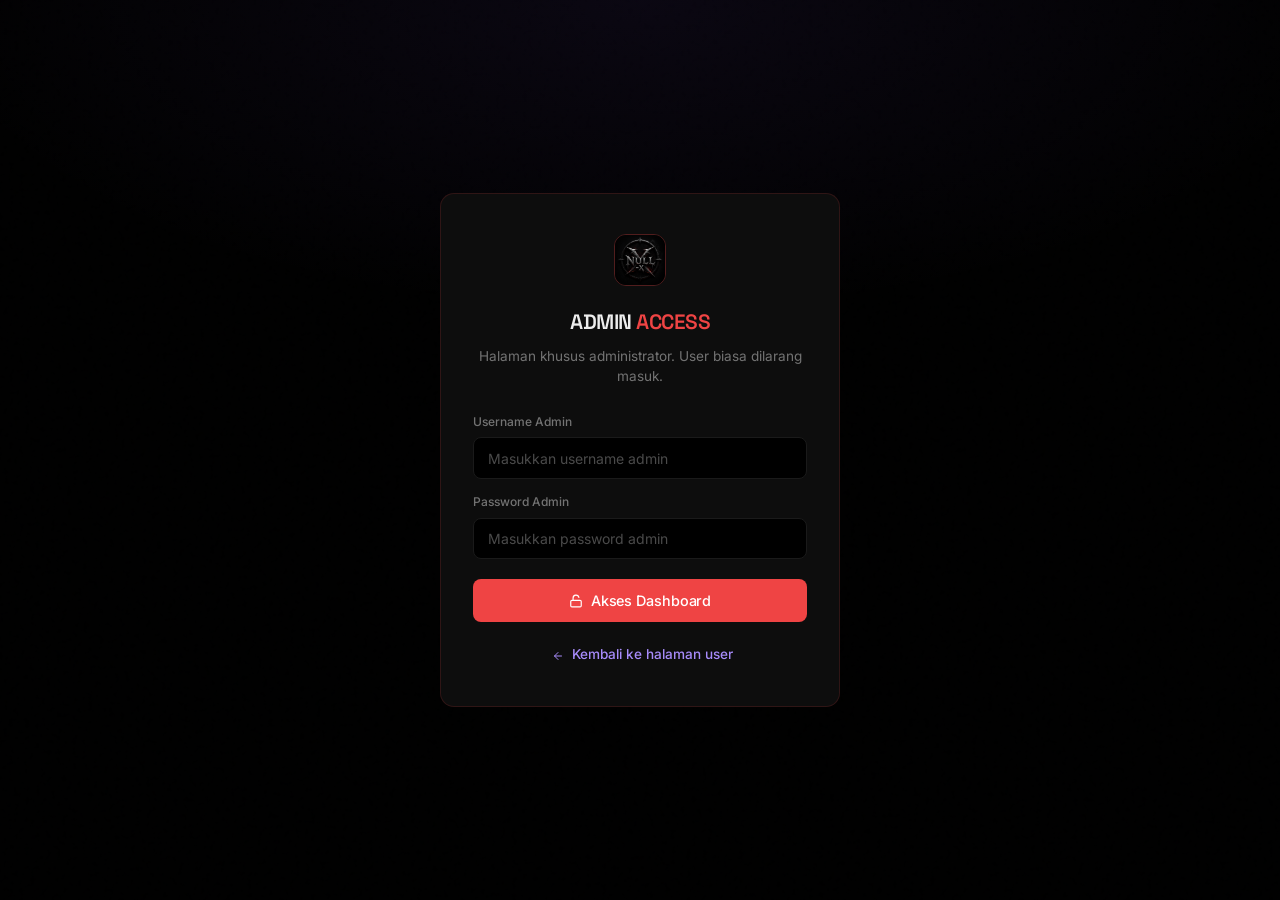
<file: admin-login.html>
<!DOCTYPE html>
<html lang="id">
<head>
    <meta charset="UTF-8">
    <meta name="viewport" content="width=device-width, initial-scale=1.0">
    <title>NULL-X | Admin Access</title>
    <link rel="stylesheet" href="style.css?v=5">
    <link href="https://fonts.googleapis.com/css2?family=Inter:wght@300;400;500;600;700;800&family=Space+Grotesk:wght@400;500;600;700&display=swap" rel="stylesheet">
</head>
<body class="admin-login-body">

    <div class="bg-radial"></div>
    <div class="bg-noise"></div>

    <div class="auth-page-full">
        <div class="auth-card admin-auth-card">
            <div class="auth-logo-wrap admin-logo-wrap">
                <img src="assets/logo.png" alt="NULL-X" onerror="this.src='https://placehold.co/100x100/ef4444/ffffff?text=ADM'">
            </div>
            <h2 class="auth-title">ADMIN <span style="color: #ef4444;">ACCESS</span></h2>
            <p class="auth-sub">Halaman khusus administrator. User biasa dilarang masuk.</p>

            <form id="admin-login-form" onsubmit="handleAdminLogin(event)">
                <div class="input-group">
                    <label>Username Admin</label>
                    <input type="text" id="admin-username" placeholder="Masukkan username admin" required autocomplete="off">
                </div>
                <div class="input-group">
                    <label>Password Admin</label>
                    <input type="password" id="admin-password" placeholder="Masukkan password admin" required>
                </div>
                <button type="submit" class="btn-glow btn-full admin-btn-glow">
                    <svg width="14" height="14" viewBox="0 0 24 24" fill="none" stroke="currentColor" stroke-width="2" stroke-linecap="round" stroke-linejoin="round"><rect x="3" y="11" width="18" height="11" rx="2"/><path d="M7 11V7a5 5 0 0 1 9.9-1"/></svg>
                    <span>Akses Dashboard</span>
                </button>
            </form>

            <p class="auth-footer">
                <a href="index.html">
                    <svg width="12" height="12" viewBox="0 0 24 24" fill="none" stroke="currentColor" stroke-width="2" stroke-linecap="round" stroke-linejoin="round" style="display:inline-block; vertical-align:middle; margin-right:4px;"><path d="M19 12H5M12 19l-7-7 7-7"/></svg>
                    Kembali ke halaman user
                </a>
            </p>
        </div>
    </div>

<script>
    if (sessionStorage.getItem('nx_admin') === 'true') {
        window.location.href = 'admin.html';
    }

    function handleAdminLogin(event) {
        event.preventDefault();
        const username = document.getElementById('admin-username').value.trim();
        const password = document.getElementById('admin-password').value.trim();
        const ADMIN_USER = "NULL-X1";
        const ADMIN_PW = "NULLX2026";

        function showSimpleAlert(title, message, type) {
            const overlay = document.createElement('div');
            overlay.className = 'modal-overlay show';
            const icon = type === 'success' 
                ? '<svg width="26" height="26" viewBox="0 0 24 24" fill="none" stroke="currentColor" stroke-width="2" stroke-linecap="round" stroke-linejoin="round"><polyline points="20 6 9 17 4 12"/></svg>'
                : '<svg width="26" height="26" viewBox="0 0 24 24" fill="none" stroke="currentColor" stroke-width="2" stroke-linecap="round" stroke-linejoin="round"><circle cx="12" cy="12" r="10"/><line x1="15" y1="9" x2="9" y2="15"/><line x1="9" y1="9" x2="15" y2="15"/></svg>';
            overlay.innerHTML = `
                <div class="modal-box">
                    <div class="modal-icon ${type}">${icon}</div>
                    <h3 class="modal-title">${title}</h3>
                    <p class="modal-message">${message}</p>
                    <div class="modal-actions">
                        <button class="modal-btn modal-btn-primary" onclick="this.closest('.modal-overlay').remove()">OK</button>
                    </div>
                </div>
            `;
            document.body.appendChild(overlay);
        }

        if (username === ADMIN_USER && password === ADMIN_PW) {
            sessionStorage.setItem('nx_admin', 'true');
            showSimpleAlert('Akses Diterima', 'Selamat datang, Admin NULL-X.', 'success');
            setTimeout(() => window.location.href = 'admin.html', 1200);
        } else {
            showSimpleAlert('Akses Ditolak', 'Username atau Password Admin salah.', 'error');
            document.getElementById('admin-password').value = '';
        }
    }
</script>
</body>
</html>
</file>
<file: style.css>
/* ==================== ROOT ==================== */
:root {
    --bg: #000000;
    --bg-elevated: #0a0a0a;
    --bg-card: #0d0d0d;
    --bg-hover: #141414;
    --primary: #8b5cf6;
    --primary-soft: #a78bfa;
    --primary-dim: rgba(139, 92, 246, 0.15);
    --primary-glow: rgba(139, 92, 246, 0.4);
    --text: #ededed;
    --text-muted: #737373;
    --text-dim: #4a4a4a;
    --border: #1a1a1a;
    --border-hover: #2a2a2a;
    --danger: #ef4444;
    --success: #22c55e;
    --radius: 10px;
    --radius-lg: 14px;
    --font-display: 'Space Grotesk', sans-serif;
    --font-body: 'Inter', sans-serif;
}

* { margin: 0; padding: 0; box-sizing: border-box; }
html { scroll-behavior: smooth; }

body {
    background: var(--bg);
    color: var(--text);
    font-family: var(--font-body);
    font-size: 15px;
    line-height: 1.6;
    min-height: 100vh;
    display: flex;
    flex-direction: column;
    overflow-x: hidden;
    -webkit-font-smoothing: antialiased;
    -moz-osx-font-smoothing: grayscale;
}

a { text-decoration: none; color: inherit; cursor: pointer; }
ul { list-style: none; }
img { max-width: 100%; display: block; }
button { font-family: inherit; }

/* ==================== BACKGROUND ==================== */
.bg-radial {
    position: fixed;
    top: 0; left: 50%;
    transform: translateX(-50%);
    width: 100%; height: 100%;
    background: radial-gradient(ellipse 80% 50% at 50% 0%, rgba(139, 92, 246, 0.07), transparent 70%);
    z-index: -1;
    pointer-events: none;
}
.bg-noise {
    position: fixed;
    top: 0; left: 0;
    width: 100%; height: 100%;
    background-image: url("data:image/svg+xml,%3Csvg viewBox='0 0 200 200' xmlns='http://www.w3.org/2000/svg'%3E%3Cfilter id='n'%3E%3CfeTurbulence type='fractalNoise' baseFrequency='0.85' numOctaves='3'/%3E%3C/filter%3E%3Crect width='100%25' height='100%25' filter='url(%23n)' opacity='0.4'/%3E%3C/svg%3E");
    opacity: 0.02;
    z-index: -1;
    pointer-events: none;
}

/* ==================== NAVBAR ==================== */
.navbar {
    display: flex;
    justify-content: space-between;
    align-items: center;
    padding: 0.9rem 2rem;
    background: rgba(0, 0, 0, 0.75);
    backdrop-filter: blur(20px) saturate(180%);
    -webkit-backdrop-filter: blur(20px) saturate(180%);
    border-bottom: 1px solid var(--border);
    position: sticky;
    top: 0;
    z-index: 100;
}
.nav-brand {
    display: flex;
    align-items: center;
    gap: 10px;
    cursor: pointer;
}
.logo-wrap {
    width: 30px;
    height: 30px;
    border-radius: 7px;
    overflow: hidden;
    border: 1px solid var(--border);
    transition: border-color 0.2s;
}
.logo-wrap:hover { border-color: var(--border-hover); }
.logo-wrap img { width: 100%; height: 100%; object-fit: cover; }

.brand-text {
    font-family: var(--font-display);
    font-weight: 600;
    font-size: 0.95rem;
    letter-spacing: -0.3px;
    color: var(--text);
}
.brand-text span { color: var(--primary-soft); }

.admin-badge {
    font-size: 0.6rem;
    background: var(--danger);
    color: #fff;
    padding: 2px 6px;
    border-radius: 4px;
    margin-left: 6px;
    letter-spacing: 0.8px;
    font-weight: 700;
    vertical-align: middle;
    text-transform: uppercase;
}

.nav-links {
    display: flex;
    gap: 1.75rem;
    font-size: 0.85rem;
    font-weight: 500;
}
.nav-link {
    color: var(--text-muted);
    transition: color 0.2s;
    padding: 4px 0;
}
.nav-link:hover { color: var(--text); }
.nav-link.active { color: var(--text); }

/* ==================== BUTTONS ==================== */
.btn-glow {
    background: var(--primary);
    color: #fff;
    border: none;
    padding: 0.55rem 1.1rem;
    border-radius: 8px;
    font-weight: 500;
    font-size: 0.85rem;
    cursor: pointer;
    display: inline-flex;
    align-items: center;
    justify-content: center;
    gap: 8px;
    transition: all 0.2s ease;
    letter-spacing: -0.1px;
}
.btn-glow:hover {
    background: var(--primary-soft);
    transform: translateY(-1px);
    box-shadow: 0 4px 12px rgba(139, 92, 246, 0.3);
}
.btn-glow:active { transform: translateY(0); }

.btn-large { padding: 0.8rem 1.6rem; font-size: 0.9rem; border-radius: 10px; }
.btn-full { width: 100%; padding: 0.8rem; font-size: 0.9rem; margin-top: 0.4rem; }

.btn-outline {
    background: transparent;
    color: var(--text);
    border: 1px solid var(--border);
    padding: 0.55rem 1.1rem;
    border-radius: 8px;
    font-weight: 500;
    font-size: 0.85rem;
    cursor: pointer;
    display: inline-flex;
    align-items: center;
    justify-content: center;
    gap: 8px;
    transition: all 0.2s ease;
}
.btn-outline:hover {
    background: var(--bg-hover);
    border-color: var(--border-hover);
    color: var(--text);
}

/* ==================== ADMIN ACTION BUTTONS ==================== */
button[title^="Edit"] {
    position: relative;
    overflow: hidden;
}
button[title^="Edit"]:hover {
    border-color: rgba(139,92,246,0.8) !important;
    color: #ddd6fe !important;
    background: linear-gradient(135deg, rgba(139,92,246,0.25), rgba(99,102,241,0.15)) !important;
    box-shadow: 0 0 18px rgba(139,92,246,0.35), 0 0 40px rgba(139,92,246,0.1) !important;
    transform: translateY(-1px);
}
button[title^="Edit"]:active {
    transform: translateY(0) scale(0.97);
}
button[title^="Hapus"]:hover {
    border-color: rgba(239,68,68,0.7) !important;
    color: #fecaca !important;
    background: linear-gradient(135deg, rgba(239,68,68,0.2), rgba(220,38,38,0.1)) !important;
    box-shadow: 0 0 18px rgba(239,68,68,0.3), 0 0 40px rgba(239,68,68,0.08) !important;
    transform: translateY(-1px);
}
button[title^="Hapus"]:active {
    transform: translateY(0) scale(0.97);
}

/* ==================== PAGE ==================== */
.page { display: none; flex: 1; }
.page.active { display: block; animation: pageIn 0.3s ease; }
@keyframes pageIn { from { opacity: 0; } to { opacity: 1; } }
.container { max-width: 1100px; margin: 0 auto; padding: 3rem 2rem; width: 100%; }

/* ==================== HERO ==================== */
.hero {
    text-align: center;
    padding: 4.5rem 2rem 3rem;
    max-width: 800px;
    margin: 0 auto;
}
.hero-tag {
    display: inline-flex;
    align-items: center;
    gap: 8px;
    background: var(--bg-card);
    border: 1px solid var(--border);
    color: var(--text-muted);
    padding: 6px 14px;
    border-radius: 100px;
    font-size: 0.7rem;
    font-weight: 500;
    letter-spacing: 1px;
    margin-bottom: 1.5rem;
    text-transform: uppercase;
    font-family: var(--font-display);
}
.hero-tag .dot {
    width: 6px; height: 6px;
    background: var(--success);
    border-radius: 50%;
    box-shadow: 0 0 8px var(--success);
}
.hero h1 {
    font-family: var(--font-display);
    font-size: 3.25rem;
    font-weight: 600;
    line-height: 1.08;
    letter-spacing: -1.5px;
    margin-bottom: 1.25rem;
    color: var(--text);
}
.text-gradient {
    background: linear-gradient(180deg, #ffffff 0%, #a78bfa 100%);
    -webkit-background-clip: text;
    -webkit-text-fill-color: transparent;
    background-clip: text;
    display: inline-block;
}
.hero p {
    color: var(--text-muted);
    font-size: 1rem;
    max-width: 520px;
    margin: 0 auto 2rem;
    line-height: 1.65;
}
.hero-buttons { display: flex; gap: 0.75rem; justify-content: center; flex-wrap: wrap; }

/* ==================== SECTION ==================== */
.section-header { text-align: center; margin-bottom: 2.5rem; }
.section-label {
    display: inline-block;
    color: var(--primary-soft);
    font-size: 0.7rem;
    font-weight: 600;
    letter-spacing: 2px;
    margin-bottom: 0.6rem;
    text-transform: uppercase;
    font-family: var(--font-display);
}
.section-title {
    font-family: var(--font-display);
    font-size: 2rem;
    font-weight: 600;
    letter-spacing: -1px;
    margin-bottom: 0.6rem;
    color: var(--text);
}
.section-sub { color: var(--text-muted); font-size: 0.9rem; }

/* ==================== PRICING CARD ==================== */
.pricing-grid {
    display: grid;
    grid-template-columns: repeat(auto-fit, minmax(280px, 1fr));
    gap: 1rem;
}
.pricing-card {
    background: var(--bg-card);
    border: 1px solid var(--border);
    border-radius: var(--radius-lg);
    padding: 1.75rem;
    transition: all 0.2s ease;
    display: flex;
    flex-direction: column;
    min-height: 100%;
}
.pricing-card:hover {
    border-color: rgba(139, 92, 246, 0.35);
    background: var(--bg-elevated);
    transform: translateY(-3px);
    box-shadow: 0 12px 30px rgba(0, 0, 0, 0.4);
}
.pricing-card h3 {
    font-family: var(--font-display);
    font-size: 1.15rem;
    font-weight: 600;
    margin-bottom: 0.35rem;
    letter-spacing: -0.3px;
    color: var(--text);
}
.pricing-card .desc {
    font-size: 0.85rem;
    color: var(--text-muted);
    margin-bottom: 1.25rem;
    line-height: 1.5;
}
.pricing-card .price-label {
    font-size: 0.65rem;
    color: var(--text-muted);
    text-transform: uppercase;
    letter-spacing: 1.2px;
    font-family: var(--font-display);
    font-weight: 600;
}
.pricing-card .price {
    font-family: var(--font-display);
    font-size: 1.75rem;
    font-weight: 700;
    margin: 0.25rem 0 0;
    color: var(--text);
    letter-spacing: -0.5px;
}
.card-btn {
    width: 100%;
    padding: 0.7rem;
    background: var(--bg-hover);
    color: var(--text);
    border: 1px solid var(--border);
    border-radius: 8px;
    font-weight: 500;
    cursor: pointer;
    transition: all 0.2s;
    font-size: 0.85rem;
    margin-top: auto;
}
.card-btn:hover {
    background: var(--primary);
    color: #fff;
    border-color: var(--primary);
}

/* Card fitur preview */
.card-features-preview {
    display: flex;
    flex-direction: column;
    gap: 0.35rem;
    margin: 1rem 0 1.25rem;
    padding-top: 1rem;
    border-top: 1px solid var(--border);
    flex-grow: 1;
}
.card-feature-item {
    display: flex;
    align-items: center;
    gap: 0.5rem;
    font-size: 0.75rem;
    color: var(--text-muted);
    line-height: 1.4;
}
.card-feature-item::before {
    content: '';
    width: 4px;
    height: 4px;
    background: var(--primary);
    border-radius: 50%;
    flex-shrink: 0;
    box-shadow: 0 0 6px var(--primary-glow);
}

/* ==================== FAQ ==================== */
.faq-container {
    display: flex;
    flex-direction: column;
    gap: 0.7rem;
    max-width: 720px;
    margin: 0 auto;
}
.faq-item {
    background: var(--bg-card);
    border: 1px solid var(--border);
    border-radius: var(--radius);
    padding: 1.4rem;
    transition: all 0.2s;
}
.faq-item:hover {
    border-color: var(--border-hover);
    background: var(--bg-elevated);
}
.faq-item h4 {
    font-family: var(--font-display);
    margin-bottom: 0.4rem;
    color: var(--text);
    font-size: 0.9rem;
    font-weight: 600;
}
.faq-item p { color: var(--text-muted); font-size: 0.85rem; line-height: 1.6; }

/* ==================== TABLE ==================== */
.glass-table {
    background: var(--bg-card);
    border: 1px solid var(--border);
    border-radius: var(--radius-lg);
    overflow: hidden;
    /* PENTING: di layar sempit tabel boleh di-scroll horizontal,
       bukan dipipihkan sampai kolom Aksi terpotong/hilang. */
    overflow-x: auto;
    -webkit-overflow-scrolling: touch;
}
table { width: 100%; border-collapse: collapse; }
th, td {
    padding: 0.85rem 1.15rem;
    text-align: left;
    border-bottom: 1px solid var(--border);
    font-size: 0.85rem;
}
th {
    color: var(--text-muted);
    font-weight: 500;
    font-size: 0.7rem;
    text-transform: uppercase;
    letter-spacing: 1px;
    background: var(--bg-elevated);
    font-family: var(--font-display);
}
tr:last-child td { border-bottom: none; }
tr:hover td { background: var(--bg-elevated); }
.badge-status {
    padding: 3px 10px;
    border-radius: 6px;
    font-size: 0.7rem;
    font-weight: 600;
    letter-spacing: 0.3px;
    display: inline-block;
}
.badge-success { background: rgba(34, 197, 94, 0.12); color: var(--success); }
.badge-danger { background: rgba(239, 68, 68, 0.12); color: var(--danger); }
.badge-warning { background: rgba(245, 158, 11, 0.12); color: #f59e0b; }

/* ==================== AUTH ==================== */
#auth-page {
    min-height: 100vh;
    display: none;
    justify-content: center;
    align-items: center;
    padding: 2rem;
}
#auth-page.active { display: flex; }

.auth-card {
    width: 100%;
    max-width: 400px;
    padding: 2.5rem 2rem;
    background: var(--bg-card);
    border: 1px solid var(--border);
    border-radius: var(--radius-lg);
    text-align: center;
    animation: authIn 0.4s ease;
}
@keyframes authIn {
    from { opacity: 0; transform: translateY(10px); }
    to { opacity: 1; transform: translateY(0); }
}
.auth-logo-wrap {
    width: 52px;
    height: 52px;
    border-radius: 12px;
    overflow: hidden;
    margin: 0 auto 1.25rem;
    border: 1px solid var(--border);
}
.auth-logo-wrap img { width: 100%; height: 100%; object-fit: cover; }
.auth-title {
    font-family: var(--font-display);
    font-size: 1.3rem;
    font-weight: 600;
    margin-bottom: 0.4rem;
    letter-spacing: -0.5px;
    color: var(--text);
}
.auth-sub {
    color: var(--text-muted);
    font-size: 0.85rem;
    margin-bottom: 1.6rem;
    line-height: 1.5;
}
.input-group { text-align: left; margin-bottom: 0.85rem; }
.input-group label {
    display: block;
    font-size: 0.75rem;
    color: var(--text-muted);
    margin-bottom: 0.4rem;
    font-weight: 500;
}
.input-group input {
    width: 100%;
    padding: 0.7rem 0.9rem;
    background: var(--bg);
    border: 1px solid var(--border);
    border-radius: 8px;
    color: var(--text);
    font-size: 0.875rem;
    outline: none;
    transition: all 0.2s;
    font-family: var(--font-body);
}
.input-group input::placeholder { color: var(--text-dim); }
.input-group input:focus {
    border-color: var(--primary);
    box-shadow: 0 0 0 3px var(--primary-dim);
    background: var(--bg-elevated);
}
.auth-footer {
    margin-top: 1.4rem;
    font-size: 0.85rem;
    color: var(--text-muted);
}
.auth-footer a {
    color: var(--primary-soft);
    font-weight: 500;
    margin-left: 4px;
    transition: color 0.2s;
}
.auth-footer a:hover { color: var(--primary); text-decoration: underline; }

/* ==================== LOCKED ==================== */
.locked-card {
    background: var(--bg-card);
    border: 1px solid var(--border);
    border-radius: var(--radius-lg);
    padding: 3.5rem 2rem;
    text-align: center;
    max-width: 440px;
    margin: 3rem auto;
}
.lock-icon {
    display: inline-flex;
    align-items: center;
    justify-content: center;
    width: 72px;
    height: 72px;
    border-radius: 16px;
    background: var(--bg-elevated);
    border: 1px solid var(--border);
    color: var(--primary-soft);
    margin-bottom: 1.25rem;
}
.locked-card h2 {
    font-family: var(--font-display);
    font-size: 1.4rem;
    font-weight: 600;
    margin-bottom: 0.6rem;
    color: var(--text);
    letter-spacing: -0.5px;
}
.locked-card p {
    color: var(--text-muted);
    margin-bottom: 1.6rem;
    line-height: 1.6;
    font-size: 0.9rem;
}

/* ==================== ADMIN LINK ==================== */
.admin-link-wrap {
    margin-top: 1.5rem;
    padding-top: 1.25rem;
    border-top: 1px solid var(--border);
}
.admin-link {
    display: inline-flex;
    align-items: center;
    gap: 6px;
    color: var(--text-muted);
    font-size: 0.8rem;
    font-weight: 500;
    padding: 6px 12px;
    border-radius: 8px;
    border: 1px solid var(--border);
    transition: all 0.2s;
}
.admin-link:hover {
    color: var(--danger);
    border-color: rgba(239, 68, 68, 0.3);
    background: rgba(239, 68, 68, 0.05);
}

/* ==================== ADMIN LOGIN ==================== */
.admin-login-body {
    display: flex;
    justify-content: center;
    align-items: center;
    min-height: 100vh;
}
.auth-page-full {
    width: 100%;
    min-height: 100vh;
    display: flex;
    justify-content: center;
    align-items: center;
    padding: 2rem;
}
.admin-auth-card { border-color: rgba(239, 68, 68, 0.15); }
.admin-auth-card:hover { border-color: rgba(239, 68, 68, 0.25); }
.admin-logo-wrap { border-color: rgba(239, 68, 68, 0.3) !important; }
.admin-btn-glow { background: var(--danger) !important; }
.admin-btn-glow:hover {
    background: #dc2626 !important;
    box-shadow: 0 4px 12px rgba(239, 68, 68, 0.3) !important;
}

/* ==================== ADMIN DASHBOARD ==================== */
.stats-grid {
    display: grid;
    grid-template-columns: repeat(auto-fit, minmax(200px, 1fr));
    gap: 1rem;
}
.stat-card {
    background: var(--bg-card);
    border: 1px solid var(--border);
    border-radius: var(--radius-lg);
    padding: 1.5rem;
    transition: all 0.2s;
}
.stat-card:hover {
    border-color: var(--border-hover);
    background: var(--bg-elevated);
    transform: translateY(-2px);
}
.stat-icon {
    display: inline-flex;
    align-items: center;
    justify-content: center;
    width: 42px;
    height: 42px;
    border-radius: 10px;
    background: var(--bg-elevated);
    border: 1px solid var(--border);
    color: var(--primary-soft);
    margin-bottom: 1rem;
}
.stat-card h3 {
    color: var(--text-muted);
    font-size: 0.7rem;
    margin-bottom: 0.4rem;
    text-transform: uppercase;
    letter-spacing: 1px;
    font-weight: 500;
    font-family: var(--font-display);
}
.stat-card p {
    font-size: 1.6rem;
    font-weight: 600;
    color: var(--text);
    font-family: var(--font-display);
    letter-spacing: -0.5px;
}

.admin-form {
    display: flex;
    gap: 0.75rem;
    margin-bottom: 1.5rem;
    padding: 1.25rem;
    background: var(--bg-card);
    border: 1px solid var(--border);
    border-radius: var(--radius-lg);
    flex-wrap: wrap;
    align-items: center;
}
.admin-form input {
    flex: 1;
    min-width: 180px;
    padding: 0.7rem 0.9rem;
    background: var(--bg);
    border: 1px solid var(--border);
    border-radius: 8px;
    color: var(--text);
    outline: none;
    transition: all 0.2s;
    font-family: var(--font-body);
    font-size: 0.875rem;
}
.admin-form input::placeholder { color: var(--text-dim); }
.admin-form input:focus {
    border-color: var(--primary);
    box-shadow: 0 0 0 3px var(--primary-dim);
    background: var(--bg-elevated);
}

/* ==================== FOOTER ==================== */
footer {
    margin-top: auto;
    border-top: 1px solid var(--border);
    padding: 2.5rem 2rem;
    text-align: center;
    color: var(--text-muted);
    font-size: 0.85rem;
    background: var(--bg);
}
.footer-content {
    max-width: 1100px;
    margin: 0 auto;
    display: flex;
    flex-direction: column;
    align-items: center;
    gap: 1rem;
}
.footer-content .nav-brand { opacity: 0.6; transition: opacity 0.2s; }
.footer-content .nav-brand:hover { opacity: 1; }

/* ==================== CUSTOM MODAL ==================== */
.modal-overlay {
    position: fixed;
    top: 0; left: 0;
    width: 100%; height: 100%;
    background: rgba(0, 0, 0, 0.7);
    backdrop-filter: blur(8px);
    -webkit-backdrop-filter: blur(8px);
    display: flex;
    justify-content: center;
    align-items: flex-start;
    z-index: 9999;
    padding: 2rem 1rem;
    overflow-y: auto;
    opacity: 0;
    visibility: hidden;
    transition: opacity 0.25s ease, visibility 0.25s ease;
}
.modal-overlay.show {
    opacity: 1;
    visibility: visible;
}
.modal-box {
    background: var(--bg-card);
    border: 1px solid var(--border);
    border-radius: var(--radius-lg);
    padding: 2rem 1.75rem;
    max-width: 400px;
    width: 100%;
    text-align: center;
    margin: auto;
    transform: scale(0.95) translateY(10px);
    transition: transform 0.3s cubic-bezier(0.34, 1.56, 0.64, 1);
    position: relative;
    box-shadow: 0 25px 50px rgba(0, 0, 0, 0.5);
}
.modal-overlay.show .modal-box {
    transform: scale(1) translateY(0);
}
.modal-box::before {
    content: '';
    position: absolute;
    top: 0; left: 0;
    width: 100%; height: 1px;
    background: linear-gradient(90deg, transparent, var(--primary), transparent);
    opacity: 0.6;
    border-radius: var(--radius-lg) var(--radius-lg) 0 0;
}
.modal-icon {
    display: inline-flex;
    align-items: center;
    justify-content: center;
    width: 56px;
    height: 56px;
    border-radius: 14px;
    margin-bottom: 1.25rem;
    border: 1px solid var(--border);
    background: var(--bg-elevated);
}
.modal-icon.success { color: var(--success); border-color: rgba(34, 197, 94, 0.25); background: rgba(34, 197, 94, 0.08); }
.modal-icon.error { color: var(--danger); border-color: rgba(239, 68, 68, 0.25); background: rgba(239, 68, 68, 0.08); }
.modal-icon.warning { color: #f59e0b; border-color: rgba(245, 158, 11, 0.25); background: rgba(245, 158, 11, 0.08); }
.modal-icon.info { color: var(--primary-soft); border-color: rgba(139, 92, 246, 0.25); background: rgba(139, 92, 246, 0.08); }
.modal-title {
    font-family: var(--font-display);
    font-size: 1.15rem;
    font-weight: 600;
    margin-bottom: 0.5rem;
    color: var(--text);
    letter-spacing: -0.3px;
}
.modal-message {
    color: var(--text-muted);
    font-size: 0.875rem;
    line-height: 1.6;
    margin-bottom: 1.5rem;
}
.modal-actions {
    display: flex;
    gap: 0.6rem;
    justify-content: center;
}
.modal-btn {
    flex: 1;
    padding: 0.7rem 1rem;
    border-radius: 8px;
    font-weight: 500;
    font-size: 0.85rem;
    cursor: pointer;
    transition: all 0.2s ease;
    border: 1px solid var(--border);
    font-family: var(--font-body);
}
.modal-btn-primary {
    background: var(--primary);
    color: #fff;
    border-color: var(--primary);
}
.modal-btn-primary:hover {
    background: var(--primary-soft);
    box-shadow: 0 4px 12px rgba(139, 92, 246, 0.3);
}
.modal-btn-secondary {
    background: transparent;
    color: var(--text-muted);
}
.modal-btn-secondary:hover {
    background: var(--bg-hover);
    color: var(--text);
    border-color: var(--border-hover);
}

/* ==================== TOGGLE PASSWORD ==================== */
.input-wrapper { position: relative; }
.input-wrapper input { padding-right: 2.75rem !important; }
.toggle-pw {
    position: absolute;
    top: 50%; right: 0.75rem;
    transform: translateY(-50%);
    background: transparent;
    border: none;
    color: var(--text-dim);
    cursor: pointer;
    padding: 4px;
    display: flex;
    align-items: center;
    justify-content: center;
    transition: color 0.2s;
}
.toggle-pw:hover { color: var(--text-muted); }

/* ==================== ORDER FORM MODAL ==================== */
.modal-box:has(.order-info-box) {
    max-width: 480px;
    text-align: left;
    padding: 1.75rem;
    max-height: 90vh;
    overflow-y: auto;
    overflow-x: hidden;
    scrollbar-width: thin;
    scrollbar-color: var(--primary) var(--bg-elevated);
}
.modal-box:has(.order-info-box) .modal-icon { display: none; }
.modal-box:has(.order-info-box) .modal-title {
    text-align: center;
    margin-bottom: 1.25rem;
}
.modal-box:has(.order-info-box) .modal-message { margin-bottom: 0; }
.modal-box::-webkit-scrollbar { width: 6px; }
.modal-box::-webkit-scrollbar-track { background: var(--bg-elevated); border-radius: 3px; }
.modal-box::-webkit-scrollbar-thumb { background: var(--primary); border-radius: 3px; }

/* Info Box */
.order-info-box {
    background: var(--bg);
    border: 1px solid var(--border);
    border-radius: 10px;
    padding: 1rem;
    margin-bottom: 1.25rem;
    text-align: left;
}
.order-info-label {
    font-size: 0.65rem;
    color: var(--text-muted);
    text-transform: uppercase;
    letter-spacing: 1.2px;
    margin-bottom: 0.4rem;
    font-family: var(--font-display);
    font-weight: 600;
}
.order-info-name {
    font-family: var(--font-display);
    font-size: 1.1rem;
    font-weight: 600;
    color: var(--text);
    margin-bottom: 0.15rem;
}
.order-info-sub {
    font-size: 0.8rem;
    color: var(--text-muted);
}
.order-info-desc {
    font-size: 0.78rem;
    color: var(--text-dim);
    margin-top: 0.35rem;
    line-height: 1.4;
}
.order-info-features {
    display: flex;
    flex-direction: column;
    gap: 0.3rem;
    margin-top: 0.85rem;
    padding-top: 0.85rem;
    border-top: 1px solid var(--border);
}
.order-info-features .feature-item {
    display: flex;
    align-items: center;
    gap: 0.5rem;
    font-size: 0.75rem;
    color: var(--text-muted);
    line-height: 1.4;
}
.order-info-features .feature-item::before {
    content: '';
    width: 4px;
    height: 4px;
    background: var(--primary);
    border-radius: 50%;
    flex-shrink: 0;
    box-shadow: 0 0 6px var(--primary);
}

/* Order Fields */
.order-field {
    margin-bottom: 0.9rem;
    text-align: left;
}
.order-field label {
    display: block;
    font-size: 0.7rem;
    color: var(--text-muted);
    text-transform: uppercase;
    letter-spacing: 1px;
    margin-bottom: 0.4rem;
    font-weight: 600;
    font-family: var(--font-display);
    text-align: left;
}
.order-field input,
.order-field select {
    width: 100%;
    padding: 0.7rem 0.9rem;
    background: var(--bg);
    border: 1px solid var(--border);
    border-radius: 8px;
    color: var(--text);
    font-size: 0.875rem;
    outline: none;
    transition: 0.2s;
    font-family: var(--font-body);
    text-align: left;
}
.order-field input::placeholder {
    color: var(--text-dim);
    text-align: left;
}
.order-field input:focus,
.order-field select:focus {
    border-color: var(--primary);
    box-shadow: 0 0 0 3px var(--primary-dim);
}
.order-field select option {
    background: var(--bg-elevated);
    color: var(--text);
}

/* Grid 2 kolom */
.order-grid-2 {
    display: grid;
    grid-template-columns: 1fr 1fr;
    gap: 0.75rem;
}

/* Total */
.order-total-row {
    display: flex;
    justify-content: space-between;
    align-items: center;
    padding: 1rem 0;
    margin: 0.5rem 0 1rem;
    border-top: 1px solid var(--border);
    border-bottom: 1px solid var(--border);
    font-size: 0.9rem;
    color: var(--text-muted);
    text-align: left;
}
.order-total-value {
    font-family: var(--font-display);
    font-size: 1.5rem;
    font-weight: 700;
    color: var(--text);
    letter-spacing: -0.5px;
    text-align: right;
}

/* Diskon Button */
.order-diskon-btn {
    width: 100%;
    padding: 0.7rem;
    background: var(--bg-elevated);
    border: 1px solid var(--border);
    border-radius: 8px;
    color: var(--text);
    font-size: 0.85rem;
    font-weight: 500;
    cursor: pointer;
    transition: 0.2s;
    font-family: var(--font-body);
    text-align: center;
}
.order-diskon-btn:hover {
    background: var(--bg-hover);
    border-color: var(--border-hover);
}

/* ==================== TIER PREVIEW ==================== */
.tier-preview {
    background: var(--bg);
    border: 1px solid var(--border);
    border-radius: 10px;
    padding: 0.75rem;
    margin-bottom: 1rem;
    display: flex;
    flex-direction: column;
    gap: 0.25rem;
    text-align: left;
}
.tier-preview-title {
    font-size: 0.65rem;
    color: var(--text-muted);
    text-transform: uppercase;
    letter-spacing: 1.2px;
    font-weight: 600;
    font-family: var(--font-display);
    margin-bottom: 0.4rem;
    padding-left: 0.4rem;
    text-align: left;
}
.tier-preview-row {
    display: flex;
    flex-direction: row;
    justify-content: space-between;
    align-items: center;
    padding: 0.6rem 0.75rem;
    border-radius: 8px;
    cursor: pointer;
    transition: 0.15s;
    border: 1px solid transparent;
    font-size: 0.85rem;
    gap: 0.5rem;
}
.tier-preview-row .tier-label-text {
    color: var(--text-muted);
    font-weight: 500;
    flex: 1;
    text-align: left;
}
.tier-preview-row .tier-price-text {
    color: var(--text);
    font-weight: 600;
    font-family: var(--font-display);
    font-size: 0.85rem;
    text-align: right;
    flex-shrink: 0;
}
.tier-preview-row:hover {
    background: var(--bg-elevated);
    border-color: var(--border-hover);
}
.tier-preview-row:hover .tier-label-text { color: var(--text); }
.tier-preview-row.active {
    background: var(--primary-dim);
    border-color: rgba(139, 92, 246, 0.35);
}
.tier-preview-row.active .tier-label-text { color: var(--text); }
.tier-preview-row.active .tier-price-text { color: var(--primary-soft); }

/* ==================== PAYMENT POPUP ==================== */
.modal-box:has(.payment-summary) {
    max-width: 440px;
    max-height: 90vh;
    overflow-y: auto;
    scrollbar-width: thin;
    scrollbar-color: var(--primary) var(--bg-elevated);
}
.payment-summary {
    background: var(--bg);
    border: 1px solid var(--border);
    border-radius: 10px;
    padding: 1rem;
    margin-bottom: 1.25rem;
    text-align: left;
}
.payment-row {
    display: flex;
    justify-content: space-between;
    font-size: 0.85rem;
    padding: 0.4rem 0;
    color: var(--text-muted);
    gap: 1rem;
}
.payment-row span:first-child {
    flex-shrink: 0;
}
.payment-row span:last-child {
    color: var(--text);
    font-weight: 500;
    text-align: right;
    word-break: break-word;
}
.payment-total {
    border-top: 1px solid var(--border);
    margin-top: 0.4rem;
    padding-top: 0.75rem;
    font-size: 1rem;
}
.payment-total span:last-child {
    color: var(--primary-soft);
    font-weight: 700;
    font-family: var(--font-display);
    font-size: 1.15rem;
}
.payment-note {
    font-size: 0.8rem;
    color: var(--text-muted);
    margin-bottom: 1rem;
    text-align: center;
}
.payment-buttons {
    display: flex;
    flex-direction: column;
    gap: 0.6rem;
}
.payment-btn {
    display: flex;
    align-items: center;
    justify-content: center;
    gap: 10px;
    padding: 0.85rem;
    border-radius: 10px;
    font-weight: 600;
    font-size: 0.875rem;
    transition: 0.2s;
    text-decoration: none;
    color: #fff;
    font-family: var(--font-body);
}
.payment-wa { background: #25D366; }
.payment-wa:hover { background: #20BD5A; transform: translateY(-1px); }
.payment-discord { background: #5865F2; }
.payment-discord:hover { background: #4752C4; transform: translateY(-1px); }
.pay-timer-box {
    text-align: center;
    font-size: 0.9rem;
    font-weight: 600;
    color: #fbbf24;
    background: rgba(251,191,36,0.08);
    border: 1px solid rgba(251,191,36,0.25);
    border-radius: 10px;
    padding: 0.6rem;
    margin-bottom: 1rem;
}
.pay-timer-box span { font-family: var(--font-display); font-size: 1.1rem; letter-spacing: 1px; }
.pay-tabs { display: flex; gap: 0.5rem; margin-bottom: 1rem; }
.pay-tab {
    flex: 1;
    padding: 0.6rem;
    border-radius: 10px;
    border: 1px solid rgba(255,255,255,0.12);
    background: transparent;
    color: var(--text-muted);
    font-weight: 700;
    font-size: 0.8rem;
    cursor: pointer;
    font-family: var(--font-body);
}
.pay-tab.active { background: var(--primary); border-color: var(--primary); color: #fff; }
.pay-number-box {
    display: flex;
    align-items: center;
    justify-content: space-between;
    gap: 0.75rem;
    background: rgba(255,255,255,0.04);
    border: 1px dashed rgba(255,255,255,0.2);
    border-radius: 12px;
    padding: 0.9rem 1rem;
    font-size: 1.25rem;
    font-weight: 700;
    font-family: var(--font-display);
    letter-spacing: 1px;
    margin-bottom: 0.5rem;
}
.pay-copy-btn {
    padding: 0.45rem 1rem;
    border-radius: 8px;
    border: none;
    background: var(--primary);
    color: #fff;
    font-weight: 700;
    font-size: 0.75rem;
    cursor: pointer;
    font-family: var(--font-body);
}
.trx-status-cell { display: flex; flex-direction: column; align-items: flex-start; gap: 8px; }
.trx-bayar-btn {
    padding: 0.45rem 1.4rem;
    border-radius: 999px;
    border: none;
    background: linear-gradient(135deg, var(--primary), #6d28d9);
    color: #fff;
    font-weight: 700;
    font-size: 0.75rem;
    cursor: pointer;
    font-family: var(--font-body);
    box-shadow: 0 4px 14px rgba(139,92,246,0.4);
    transition: 0.2s;
}
.trx-bayar-btn:hover { transform: translateY(-1px); box-shadow: 0 6px 18px rgba(139,92,246,0.55); }

/* ==================== ADMIN TIER INPUT ==================== */
.tier-features-input {
    font-family: 'Space Grotesk', monospace;
    font-size: 0.8rem !important;
    line-height: 1.5;
    resize: vertical;
    min-height: 80px;
}

/* ==================== ADMIN TOOLBAR ==================== */
.admin-toolbar {
    display: flex;
    align-items: center;
    justify-content: space-between;
    gap: 1rem;
    flex-wrap: wrap;
    margin-bottom: 1.25rem;
    padding: 1rem 1.25rem;
    background: var(--bg-card);
    border: 1px solid var(--border);
    border-radius: var(--radius-lg);
    position: relative;
    overflow: hidden;
}
.admin-toolbar::before {
    content: '';
    position: absolute;
    top: 0; left: 0;
    width: 100%; height: 1px;
    background: linear-gradient(90deg, transparent, rgba(139, 92, 246, 0.5), transparent);
}
.admin-toolbar-info { display: flex; flex-direction: column; gap: 0.15rem; min-width: 0; }
.admin-toolbar-count {
    font-family: var(--font-display);
    font-size: 0.95rem;
    font-weight: 600;
    color: var(--text);
    letter-spacing: -0.2px;
}
.admin-toolbar-sub { font-size: 0.75rem; color: var(--text-muted); }

/* ==================== TABLE CELLS ==================== */
/* Kolom Aksi: sticky di kanan -> tombol Edit/Hapus SELALU kelihatan
   walau tabel lebar dan di-scroll horizontal di HP. */
.th-act, .td-act {
    text-align: right !important;
    width: 1%;
    white-space: nowrap;
    position: sticky;
    right: 0;
    z-index: 2;
    background: var(--bg-card);
    box-shadow: -8px 0 12px -8px rgba(0, 0, 0, 0.55);
}
.th-act { z-index: 3; }
td.cell-desc { color: var(--text-muted); max-width: 320px; }
td.cell-mono {
    font-family: 'Space Grotesk', monospace;
    font-size: 0.72rem;
    color: var(--text-muted);
    white-space: nowrap;
}
td.cell-price {
    font-family: var(--font-display);
    font-weight: 600;
    color: var(--text);
    white-space: nowrap;
}
.cell-sub { font-size: 0.7rem; color: var(--text-dim); }
.table-empty { text-align: center; color: var(--text-muted); padding: 2.5rem 1rem; font-size: 0.85rem; }
.kode-chip {
    display: inline-block;
    font-family: 'Space Grotesk', monospace;
    font-size: 0.8rem;
    letter-spacing: 0.5px;
    color: var(--primary-soft);
    background: var(--primary-dim);
    border: 1px solid rgba(139, 92, 246, 0.3);
    padding: 0.2rem 0.55rem;
    border-radius: 6px;
}

/* Tier list in table */
.tier-cell { display: flex; flex-direction: column; gap: 0.2rem; }
.tier-cell-row {
    display: flex;
    justify-content: space-between;
    gap: 1rem;
    font-size: 0.78rem;
    color: var(--text-muted);
    min-width: 170px;
}
.tier-cell-row b { color: var(--text); font-weight: 500; white-space: nowrap; }
.tier-cell-foot {
    margin-top: 0.45rem;
    padding-top: 0.45rem;
    border-top: 1px dashed var(--border);
    font-size: 0.72rem;
    color: var(--text-dim);
}
.tier-cell-foot b { color: var(--primary-soft); font-weight: 600; }

/* Penanda versi + tombol muat ulang (nav admin) */
.ver-stamp {
    font-family: 'Space Grotesk', monospace;
    font-size: 0.65rem;
    color: var(--primary-soft);
    background: rgba(139, 92, 246, 0.12);
    border: 1px solid rgba(139, 92, 246, 0.3);
    border-radius: 6px;
    padding: 0.25rem 0.5rem;
    white-space: nowrap;
    user-select: all;
}

/* ==================== ROW ACTION BUTTONS ==================== */
.row-actions { display: flex; gap: 0.4rem; justify-content: flex-end; }
.row-btn {
    display: inline-flex;
    align-items: center;
    gap: 0.35rem;
    padding: 0.4rem 0.85rem;
    font-size: 0.72rem;
    font-weight: 600;
    border-radius: 8px;
    cursor: pointer;
    font-family: var(--font-body);
    transition: all 0.2s ease;
    white-space: nowrap;
}
.row-btn svg { flex-shrink: 0; }
.row-btn-edit {
    color: #c4b5fd;
    background: linear-gradient(135deg, rgba(139, 92, 246, 0.15), rgba(99, 102, 241, 0.08));
    border: 1px solid rgba(139, 92, 246, 0.45);
}
/* !important biar override inline style, efek glow tetap jalan */
.row-btn-edit:hover {
    color: #fff !important;
    border-color: var(--primary) !important;
    background: linear-gradient(135deg, rgba(139, 92, 246, 0.3), rgba(99, 102, 241, 0.15)) !important;
    box-shadow: 0 0 14px rgba(139, 92, 246, 0.35) !important;
    transform: translateY(-1px);
}
.row-btn-del {
    color: #fca5a5;
    background: linear-gradient(135deg, rgba(239, 68, 68, 0.12), rgba(220, 38, 38, 0.06));
    border: 1px solid rgba(239, 68, 68, 0.35);
}
.row-btn-del:hover {
    color: #fff !important;
    border-color: var(--danger) !important;
    background: linear-gradient(135deg, rgba(239, 68, 68, 0.28), rgba(220, 38, 38, 0.14)) !important;
    box-shadow: 0 0 14px rgba(239, 68, 68, 0.3) !important;
    transform: translateY(-1px);
}

/* ==================== STATUS SELECT ==================== */
.status-select {
    padding: 0.35rem 0.5rem;
    background: var(--bg);
    border: 1px solid var(--border);
    border-radius: 6px;
    color: var(--text);
    font-size: 0.72rem;
    font-family: var(--font-body);
    cursor: pointer;
    outline: none;
    transition: all 0.2s;
}
.status-select:focus { border-color: var(--primary); box-shadow: 0 0 0 3px var(--primary-dim); }
.status-select option { background: var(--bg-elevated); color: var(--text); }
.badge-status + .badge-status, td .badge-status { margin-top: 0.35rem; }

/* ==================== FORM MODAL ==================== */
.modal-box.form-modal {
    max-width: 620px;
    text-align: left;
    padding: 1.75rem;
    max-height: 90vh;
    overflow-y: auto;
    overflow-x: hidden;
    scrollbar-width: thin;
    scrollbar-color: var(--primary) var(--bg-elevated);
}
.modal-box.form-modal-sm { max-width: 420px; }
.modal-box.form-modal .modal-icon { display: none; }
.modal-box.form-modal .modal-title { margin-bottom: 1.25rem; }
.modal-box.form-modal .modal-message { margin-bottom: 1rem; }
.modal-box.form-modal .order-field { margin-bottom: 0.85rem; }
.modal-box.form-modal textarea {
    width: 100%;
    padding: 0.7rem 0.9rem;
    background: var(--bg);
    border: 1px solid var(--border);
    border-radius: 8px;
    color: var(--text);
    font-size: 0.875rem;
    font-family: var(--font-body);
    line-height: 1.5;
    outline: none;
    resize: vertical;
    transition: 0.2s;
}
.modal-box.form-modal textarea::placeholder { color: var(--text-dim); }
.modal-box.form-modal textarea:focus {
    border-color: var(--primary);
    box-shadow: 0 0 0 3px var(--primary-dim);
}
.modal-box.form-modal input[type="number"] { -moz-appearance: textfield; }
.modal-box.form-modal input[type="number"]::-webkit-outer-spin-button,
.modal-box.form-modal input[type="number"]::-webkit-inner-spin-button { -webkit-appearance: none; margin: 0; }

/* Close X */
.modal-x {
    position: absolute;
    top: 0.85rem;
    right: 0.9rem;
    width: 30px;
    height: 30px;
    display: flex;
    align-items: center;
    justify-content: center;
    background: var(--bg-elevated);
    border: 1px solid var(--border);
    border-radius: 8px;
    color: var(--text-muted);
    font-size: 1.2rem;
    line-height: 1;
    cursor: pointer;
    transition: all 0.2s;
    z-index: 3;
    padding: 0;
}
.modal-x:hover { color: var(--text); border-color: var(--border-hover); background: var(--bg-hover); }

/* Inline validation error */
.form-error {
    display: flex;
    align-items: flex-start;
    gap: 0.5rem;
    background: rgba(239, 68, 68, 0.08);
    border: 1px solid rgba(239, 68, 68, 0.32);
    border-left: 3px solid var(--danger);
    color: #fca5a5;
    border-radius: 8px;
    padding: 0.65rem 0.8rem;
    font-size: 0.8rem;
    line-height: 1.5;
    margin-bottom: 1rem;
    text-align: left;
    animation: formShake 0.32s ease;
}
.form-error[hidden] { display: none; }
.form-error::before { content: '!'; font-weight: 700; flex-shrink: 0; }
@keyframes formShake {
    0%, 100% { transform: translateX(0); }
    25% { transform: translateX(-5px); }
    75% { transform: translateX(5px); }
}
.field-hint {
    font-size: 0.72rem;
    color: var(--text-dim);
    background: var(--bg-elevated);
    border: 1px solid var(--border);
    border-radius: 8px;
    padding: 0.55rem 0.7rem;
    line-height: 1.5;
    margin-bottom: 0.5rem;
    text-align: left;
}

/* ==================== TIER EDITOR ==================== */
.tier-editor {
    background: var(--bg);
    border: 1px solid var(--border);
    border-radius: 12px;
    padding: 0.9rem;
    margin-bottom: 0.85rem;
}
.tier-editor-head {
    display: flex;
    align-items: center;
    justify-content: space-between;
    gap: 0.75rem;
    margin-bottom: 0.75rem;
    padding-bottom: 0.6rem;
    border-bottom: 1px solid var(--border);
}
.tier-editor-head > span {
    display: flex;
    align-items: center;
    gap: 0.45rem;
    font-family: var(--font-display);
    font-size: 0.7rem;
    font-weight: 600;
    text-transform: uppercase;
    letter-spacing: 1px;
    color: var(--text-muted);
}
.tier-editor-head em {
    font-style: normal;
    background: var(--primary-dim);
    border: 1px solid rgba(139, 92, 246, 0.3);
    color: var(--primary-soft);
    border-radius: 999px;
    padding: 0.05rem 0.5rem;
    font-size: 0.7rem;
    letter-spacing: 0;
}
.tier-cols {
    display: grid;
    grid-template-columns: 1fr 70px 120px 26px;
    gap: 0.4rem;
    font-size: 0.6rem;
    text-transform: uppercase;
    letter-spacing: 1px;
    color: var(--text-dim);
    margin-bottom: 0.35rem;
    padding: 0 0.15rem;
    font-weight: 600;
}
.tier-cols span:nth-child(2),
.tier-cols span:nth-child(3) { text-align: left; }
.tier-add {
    display: inline-flex;
    align-items: center;
    gap: 0.35rem;
    padding: 0.35rem 0.7rem;
    background: var(--primary-dim);
    border: 1px dashed rgba(139, 92, 246, 0.45);
    border-radius: 8px;
    color: var(--primary-soft);
    font-size: 0.7rem;
    font-weight: 600;
    font-family: var(--font-body);
    cursor: pointer;
    transition: all 0.2s;
}
.tier-add:hover { background: rgba(139, 92, 246, 0.25); color: #fff; border-color: var(--primary); }

.tier-row {
    background: var(--bg-elevated);
    border: 1px solid var(--border);
    border-radius: 10px;
    padding: 0.6rem;
    margin-bottom: 0.5rem;
    transition: border-color 0.2s;
}
.tier-row:focus-within { border-color: rgba(139, 92, 246, 0.5); }
.tier-row-head {
    display: grid;
    grid-template-columns: 22px 1fr 70px 120px 26px;
    gap: 0.4rem;
    margin-bottom: 0.45rem;
}
.tier-num {
    display: flex;
    align-items: center;
    justify-content: center;
    font-family: var(--font-display);
    font-size: 0.7rem;
    font-weight: 700;
    color: var(--primary-soft);
    background: var(--primary-dim);
    border-radius: 6px;
    height: 34px;
}
.tier-row-head input,
.t-price-wrap input {
    width: 100%;
    padding: 0.5rem 0.6rem;
    background: var(--bg);
    border: 1px solid var(--border);
    border-radius: 7px;
    color: var(--text);
    font-size: 0.8rem;
    font-family: var(--font-body);
    outline: none;
    transition: all 0.2s;
    min-width: 0;
}
.tier-row-head input::placeholder { color: var(--text-dim); }
.tier-row-head input:focus,
.t-price-wrap input:focus {
    border-color: var(--primary);
    box-shadow: 0 0 0 3px var(--primary-dim);
}
.t-price-wrap { position: relative; display: flex; align-items: center; }
.t-price-wrap > span {
    position: absolute;
    left: 0.6rem;
    font-size: 0.72rem;
    color: var(--text-dim);
    pointer-events: none;
    font-weight: 500;
}
.t-price-wrap input { padding-left: 1.85rem; }
.t-del {
    width: 26px;
    height: 34px;
    display: flex;
    align-items: center;
    justify-content: center;
    background: rgba(239, 68, 68, 0.08);
    border: 1px solid rgba(239, 68, 68, 0.25);
    border-radius: 7px;
    color: #fca5a5;
    font-size: 1.1rem;
    line-height: 1;
    cursor: pointer;
    transition: all 0.2s;
    padding: 0;
}
.t-del:hover { background: var(--danger); color: #fff; border-color: var(--danger); }
.tier-row .t-desc {
    width: 100%;
    padding: 0.45rem 0.6rem;
    margin-bottom: 0.4rem;
    background: var(--bg);
    border: 1px solid var(--border);
    border-radius: 7px;
    color: var(--text);
    font-size: 0.78rem;
    font-family: var(--font-body);
    outline: none;
    transition: all 0.2s;
}
.tier-row .t-desc:focus { border-color: var(--primary); box-shadow: 0 0 0 3px var(--primary-dim); }
.tier-row .t-desc::placeholder { color: var(--text-dim); }
.tier-row .t-feat {
    width: 100%;
    padding: 0.45rem 0.6rem;
    background: var(--bg);
    border: 1px solid var(--border);
    border-radius: 7px;
    color: var(--text);
    font-size: 0.75rem;
    line-height: 1.5;
    outline: none;
    resize: vertical;
    min-height: 0;
    transition: all 0.2s;
}
.tier-row .t-feat:focus { border-color: var(--primary); box-shadow: 0 0 0 3px var(--primary-dim); }
.tier-row .t-feat::placeholder { color: var(--text-dim); }

/* ==================== RESPONSIVE ==================== */
@media (max-width: 900px) {
    /* Tabel admin: beri min-width + padding kecil supaya tombol Aksi
       tidak pernah kepotong; tabel di-scroll horizontal, kolom Aksi nempel kanan. */
    .glass-table table { min-width: 560px; }
    .glass-table th, .glass-table td { padding: 0.7rem 0.75rem; }
    .navbar { padding: 0.85rem 1.25rem; }
    .nav-links { display: none; }
    .hero { padding: 3rem 1.25rem 2.5rem; }
    .hero h1 { font-size: 2.1rem; letter-spacing: -1px; }
    .section-title { font-size: 1.6rem; }
    .container { padding: 2.5rem 1.25rem; }
    .auth-card { padding: 2rem 1.5rem; }
    .admin-form { flex-direction: column; align-items: stretch; }
    .admin-form input, .admin-form .btn-glow { width: 100%; }
    .admin-toolbar { flex-direction: column; align-items: stretch; }
    .admin-toolbar .btn-glow { width: 100%; justify-content: center; }
    .hero-buttons { flex-direction: column; align-items: stretch; }
    .btn-large { width: 100%; }
    .tier-cols { display: none; }
    .tier-row-head { grid-template-columns: 22px 1fr 26px; grid-template-areas: 'num label del' 'days days days' 'price price price'; }
    .tier-row-head .t-num { grid-area: num; }
    .t-row-label { grid-area: label; }
    .t-days { grid-area: days; }
    .t-price-wrap { grid-area: price; }
    .t-del { grid-area: del; }
    /* Teks Edit/Hapus tetap ditampilkan biar tombolnya jelas */
    .row-btn span { display: inline; }
    .row-btn { padding: 0.4rem 0.6rem; font-size: 0.68rem; gap: 0.25rem; }
}

@media (max-width: 480px) {
    .hero h1 { font-size: 1.75rem; }
    .section-title { font-size: 1.4rem; }
    .brand-text { font-size: 0.9rem; }
    .logo-wrap { width: 28px; height: 28px; }
    .stat-card p { font-size: 1.35rem; }
    .pricing-grid { grid-template-columns: 1fr; }
    .btn-outline span, .btn-glow span { font-size: 0.8rem; }
    .modal-overlay { padding: 1rem 0.5rem; align-items: flex-start; }
    .modal-box:has(.order-info-box),
    .modal-box:has(.payment-summary),
    .modal-box.form-modal {
        max-width: 100%;
        max-height: 95vh;
        padding: 1.25rem;
    }
    .order-total-value { font-size: 1.25rem; }
    .order-grid-2 { grid-template-columns: 1fr; }
    .admin-toolbar { padding: 0.9rem 1rem; }
    td.cell-desc { max-width: 200px; }
}
</file>
